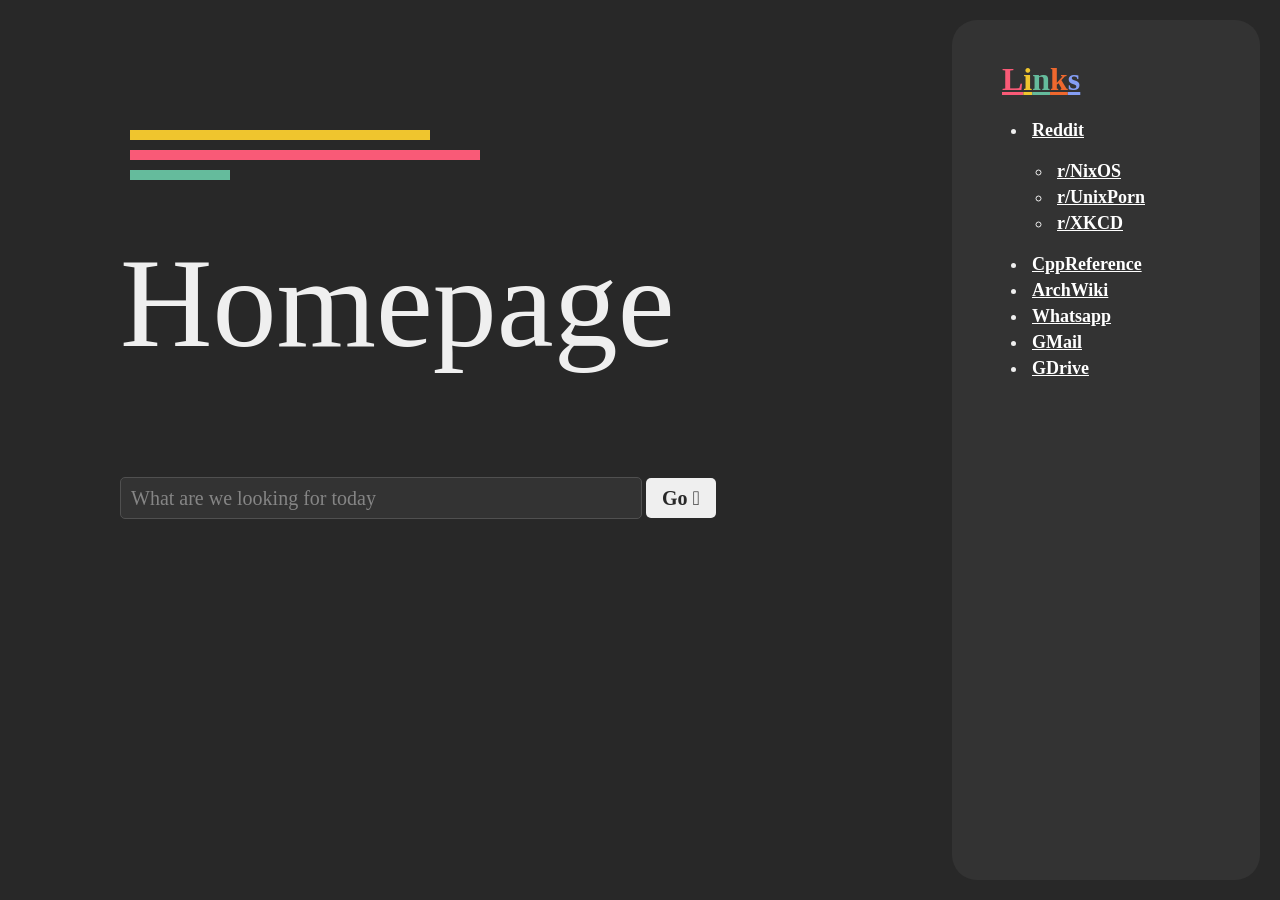
<file: index.html>
<!DOCTYPE html>
<html lang="en">
<head>
  <meta charset="UTF-8">
  <meta name="viewport" content="width=device-width, initial-scale=1.0">
  <title>Document</title>
  <style>
    :root {
      --col-bg: #282828;
      --col-bg-sec: #333333;
      --col-border: #505050;
      --col-fg: #efefef;
      --col-placeholder: #858585;
      --col-ac1: #EFC52E;
      --col-ac2: #F95A77;
      --col-ac3: #65BB9C;
      --col-ac4: #EF682E;
      --col-ac5: #859EF5;
    }
    body, html {
      display: flex;
      flex: 1;
      height: 100%;
      padding: 0;
      margin: 0;
      font-family: "UbuntuMono Nerd Font";
      background: var(--col-bg);
      color: var(--col-fg);
    }
    #parent {
      padding: 20px;
      display: flex;
      width: 100%;
      flex-direction: row;
    }
    #left {
      width: 80%;
      padding-left: 100px;
      padding-top: 100px;
    }
    #right {
      background: var(--col-bg-sec);
      border-radius: 25px;
      width: 20%;
      padding: 20px 50px;
    }
    input {
      font-family: "UbuntuMono Nerd Font";
      border-radius: 5px;
      font-size: 20px;
    }
    #blocks div {
      height: 10px;
      margin: 10px;
    }
    #block1 {
      background: var(--col-ac1);
      width: 300px;
    }
    #block2 {
      background: var(--col-ac2);
      width: 350px;
    }
    #block3 {
      background: var(--col-ac3);
      width: 100px;
    }
    #title {
      font-size: 128px;
      margin: 50px 0 100px;
    }
    #searchbar-input {
      background: var(--col-bg-sec);
      border: 1px solid var(--col-border);
      height: 40px;
      width: 500px;
      outline: none;
      color: var(--col-fg);
      padding: 0 10px;
    }
    #searchbar-input::placeholder {
      color: var(--col-placeholder);
    }
    #gobutton {
      background: var(--col-fg);
      color: var(--col-bg);
      outline: none;
      border: none;
      height: 40px;
      width: 70px;
      font-weight: bold;
      transition: 0.25s;
    }
    #gobutton:hover {
      background: var(--col-ac2);
      color: var(--col-fg);
      cursor: pointer;
    }
    #links-title span {
      text-decoration: underline;
    }
    #links-title span:nth-child(1) {
      color: var(--col-ac2);
    }
    #links-title span:nth-child(2) {
      color: var(--col-ac1);
    }
    #links-title span:nth-child(3) {
      color: var(--col-ac3);
    }
    #links-title span:nth-child(4) {
      color: var(--col-ac4);
    }
    #links-title span:nth-child(5) {
      color: var(--col-ac5);
    }
    ul li a {
      color: white !important;
      font-weight: bold;
      margin: 5px;
      font-size: 18px;
    }
    ul li {
      margin: 5px;
    }
    ul {
      margin: 20px;
      padding: 0;
    }
  </style>
  <script>
    function goToUrl() {
      let text = document.querySelector("#searchbar-input").value;
      console.log(text);
      if (!text) return;
      let searchUrlPrefix = "https://duckduckgo.com?q=";
      let urlRegex = new RegExp("((http(s)?|ftp|ssh)://|www\.)([a-z0-9]+\.)+[a-z0-9]+(:[0-9]*)?$");
      let matches = text.match(urlRegex);
      if (matches && matches[0] == text) {
        window.location.replace(text);
      }
      else if (text) {
        window.location.replace(searchUrlPrefix + text);
      }
    }
    function checkForReturn(event) {
      if (event.keyCode == 13) {
        goToUrl();
      } else {
        return;
      }
    }
  </script>
</head>
<body>
  <div id="parent">
    <div id="left">
      <div id="blocks">
        <div id="block1"></div>
        <div id="block2"></div>
        <div id="block3"></div>
      </div>
      <div id="title">Homepage</div>
      <div id="searchbar">
        <input type="text" name="searchbar-input" id="searchbar-input" autoFocus onkeypress="checkForReturn(event)" placeholder="What are we looking for today">
        <input type="button" id="gobutton" value="Go 󰁔" onclick="goToUrl()">
      </div>
    </div>
    <div id="right">
      <div id="links">
        <h1 id="links-title"><span>L</span><span>i</span><span>n</span><span>k</span><span>s</span>
        </h1>
      </div>
      <ul id="links-list">
        <li>
          <a href="https://reddit.com">Reddit</a>
          <ul id="links-list">
            <li><a href="https://reddit.com/r/nixos">r/NixOS</a></li>
            <li><a href="https://reddit.com/r/unixporn">r/UnixPorn</a></li>
            <li><a href="https://reddit.com/r/xkcd">r/XKCD</a></li>
          </ul>
        </li>
        <li><a href="https://cppreference.com">CppReference</a></li>
        <li><a href="https://wiki.archlinux.com">ArchWiki</a></li>
        <li><a href="web.whatsapp.com">Whatsapp</a></li>
        <li><a href="https://gmail.com/">GMail</a></li>
        <li><a href="https://drive.google.com/drive">GDrive</a></li>
      </ul>
    </div>
  </div>
</body>
</html>
</file>
